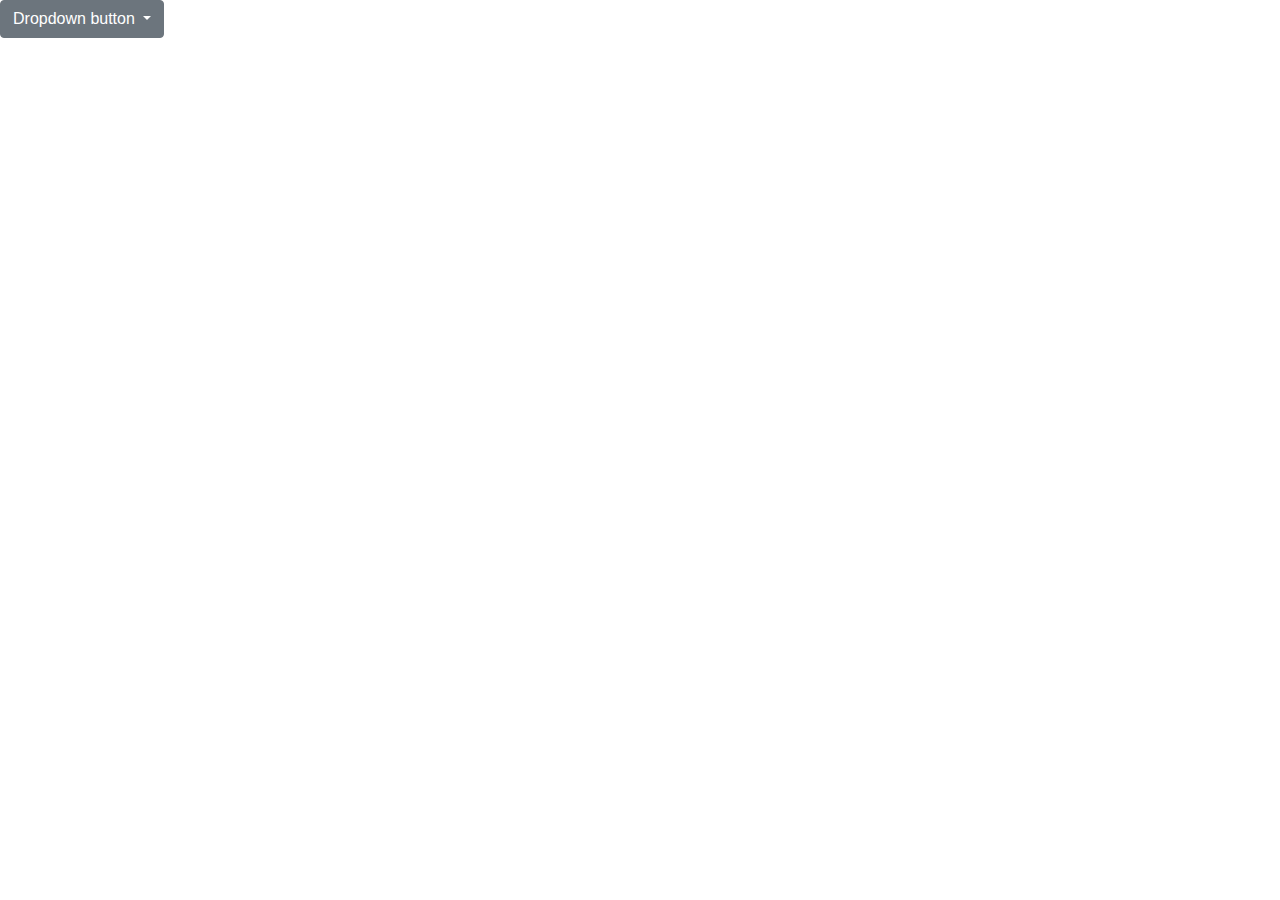
<file: Develop/bootstrap button.html>
<!DOCTYPE html>

<header>
    <link rel="stylesheet" href="https://stackpath.bootstrapcdn.com/bootstrap/4.4.1/css/bootstrap.min.css" integrity="sha384-Vkoo8x4CGsO3+Hhxv8T/Q5PaXtkKtu6ug5TOeNV6gBiFeWPGFN9MuhOf23Q9Ifjh" crossorigin="anonymous">


</header>

<div class="dropdown">
    <button class="btn btn-secondary dropdown-toggle" type="button" id="dropdownMenuButton" data-toggle="dropdown" aria-haspopup="true" aria-expanded="false">
      Dropdown button
    </button>
    <div class="dropdown-menu" aria-labelledby="dropdownMenuButton">
      <a class="dropdown-item" href="#">Google</a>
      <a class="dropdown-item" href="#">Bing</a>
      <a class="dropdown-item" href="#">MountainProject</a>
    </div>
  </div>
</file>
